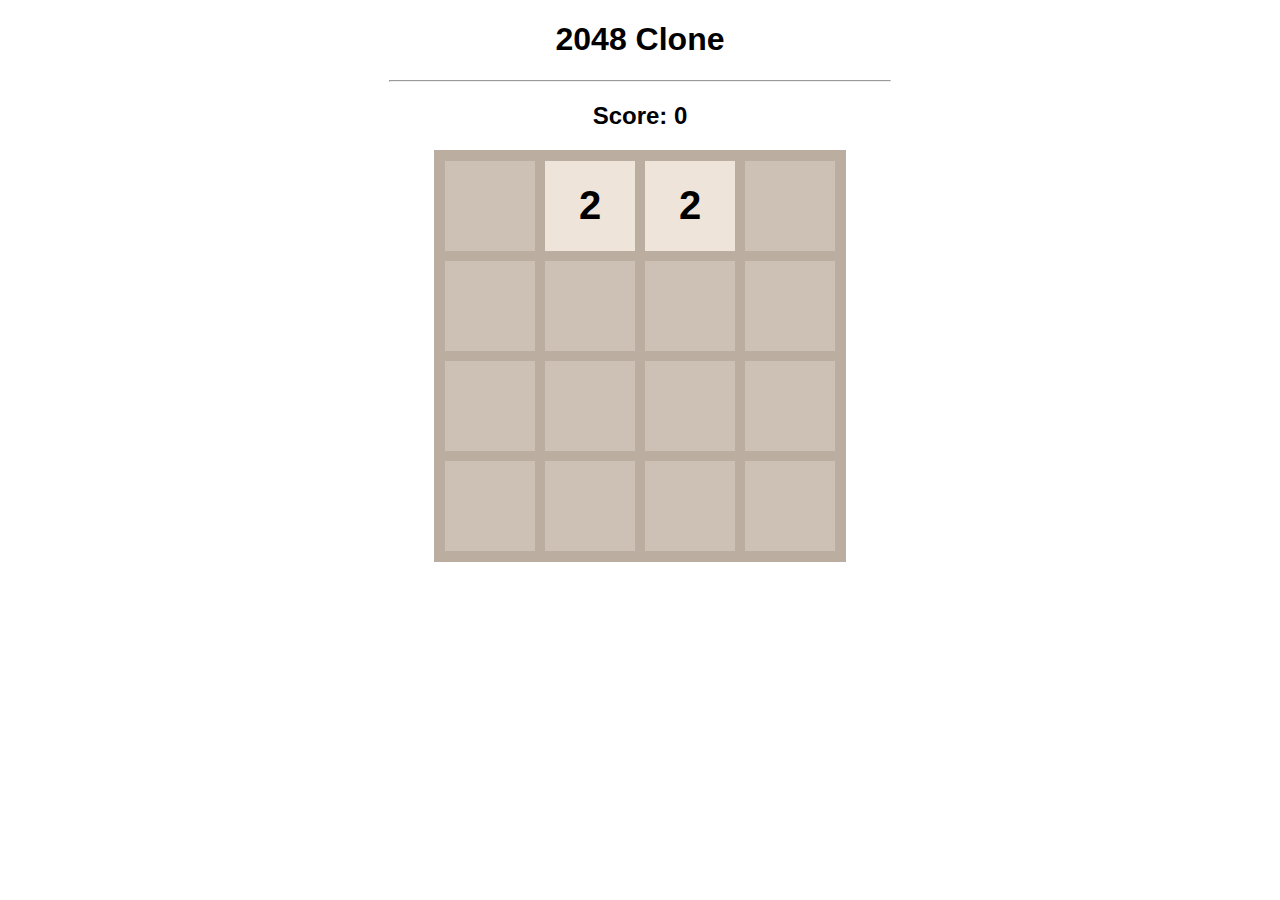
<file: index.html>
<!DOCTYPE html>
<html>
    <head>
        <meta charset="UTF-8">
        <meta name="viewport" content="width=device-width, initial-scale=1.0">
        <title>2048 Clone</title>
        <link rel="stylesheet" href="2048.css">
        <script src="2048.js"></script>
    </head>
    <body>
        <h1>2048 Clone</h1>
        <hr>
        <h2>Score: <span id="score">0</span></h2>
        <div id="board">
          
        </div>
    </body>
</html>
</file>
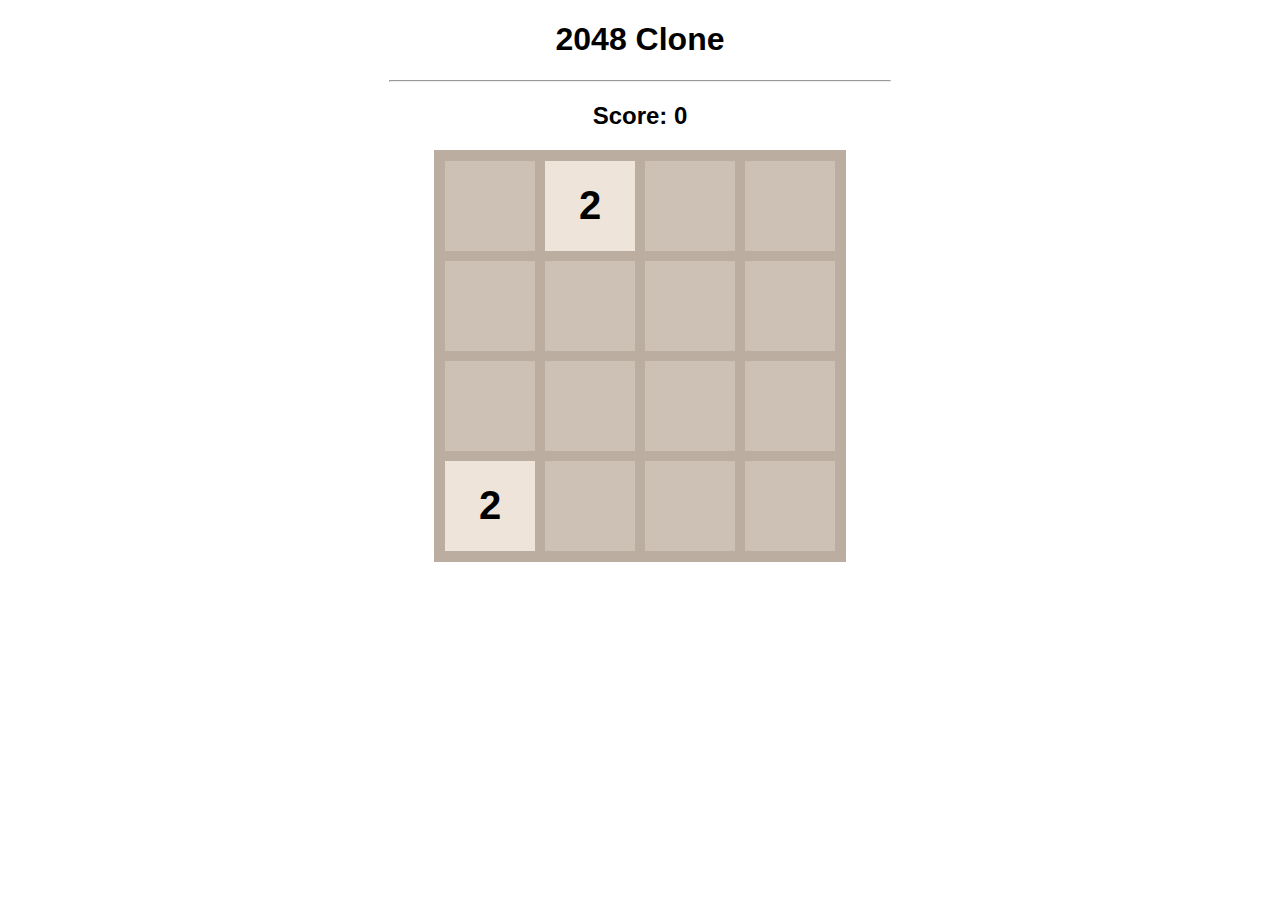
<file: 2048.html>
<!DOCTYPE html>
<html>
    <head>
        <meta charset="UTF-8">
        <meta name="viewport" content="width=device-width, initial-scale=1.0">
        <title>2048 Clone</title>
        <link rel="stylesheet" href="2048.css">
        <script src="2048.js"></script>
    </head>
    <body>
        <h1>2048 Clone</h1>
        <hr>
        <h2>Score: <span id="score">0</span></h2>
        <div id="board">
          
        </div>
    </body>
</html>
</file>
<file: 2048.css>
body{
    font-family: Arial, Helvetica, sans-serif;
    text-align: center;
}

hr{
    width: 500px;
}

#board{
    width: 400px;
    height: 400px;

    background-color: #cdc1b5;
    border: 6px solid #bbada0;

    margin: 0 auto;

    display: flex; /* To make sure that tiles in the board<div> are in-line instead of stacking on each other*/
    flex-wrap: wrap; /* To make sure that tiles in the board<div> are in-line instead of stacking on each other*/
}

.tile{
/* Borad has 400px left to right and top to bottom. So each tile has 100px L-R and 100px T-B. */
/* But to compensate 5px surrounding borders on each sides, width and height are set to 90px each instead of full 100px */
/* For eg: 5px(top) + 90px + 5px(bottom) = 100px (Top - Bottom) */ /* 5px(left) + 90px + 5px(right) = 100px (Left - Right) */
    width: 90px; 
    height: 90px;
    border: 5px solid #bbada0;
    
    font-size: 40px;
    font-weight: bold;

    display: flex;
    justify-content: center;
    align-items: center;
}

/*----------- Setting Tiles' Color ----------*/

.x2{
    background-color: #eee4da;
    columns: #727371;
}

.x4{
    background-color: #ece0ca;
    columns: #727371;
}

.x8{
    background-color: #f4b17a;
    columns: #fff;
}

.x16{
    background-color: #f59575;
    columns: #fff;
}

.x32{
    background-color: #f57c5f;
    columns: #fff;
}

.x64{
    background-color: #f65d3b;
    columns: #fff;
}

.x128{
    background-color: #edce71;
    columns: #fff;
}

.x256{
    background-color: #edcc63;
    columns: #fff;
}

.x512{
    background-color: #edc651;
    columns: #fff;
}

.x1024{
    background-color: #eec744;
    columns: #fff;
}

.x2048{
    background-color: #ecc230;
    columns: #fff;
}

.x4096{
    background-color: #fe3d3d;
    columns: #fff;
}

.x8192{
    background-color: #ff2020;
    columns: #fff;
}
</file>
